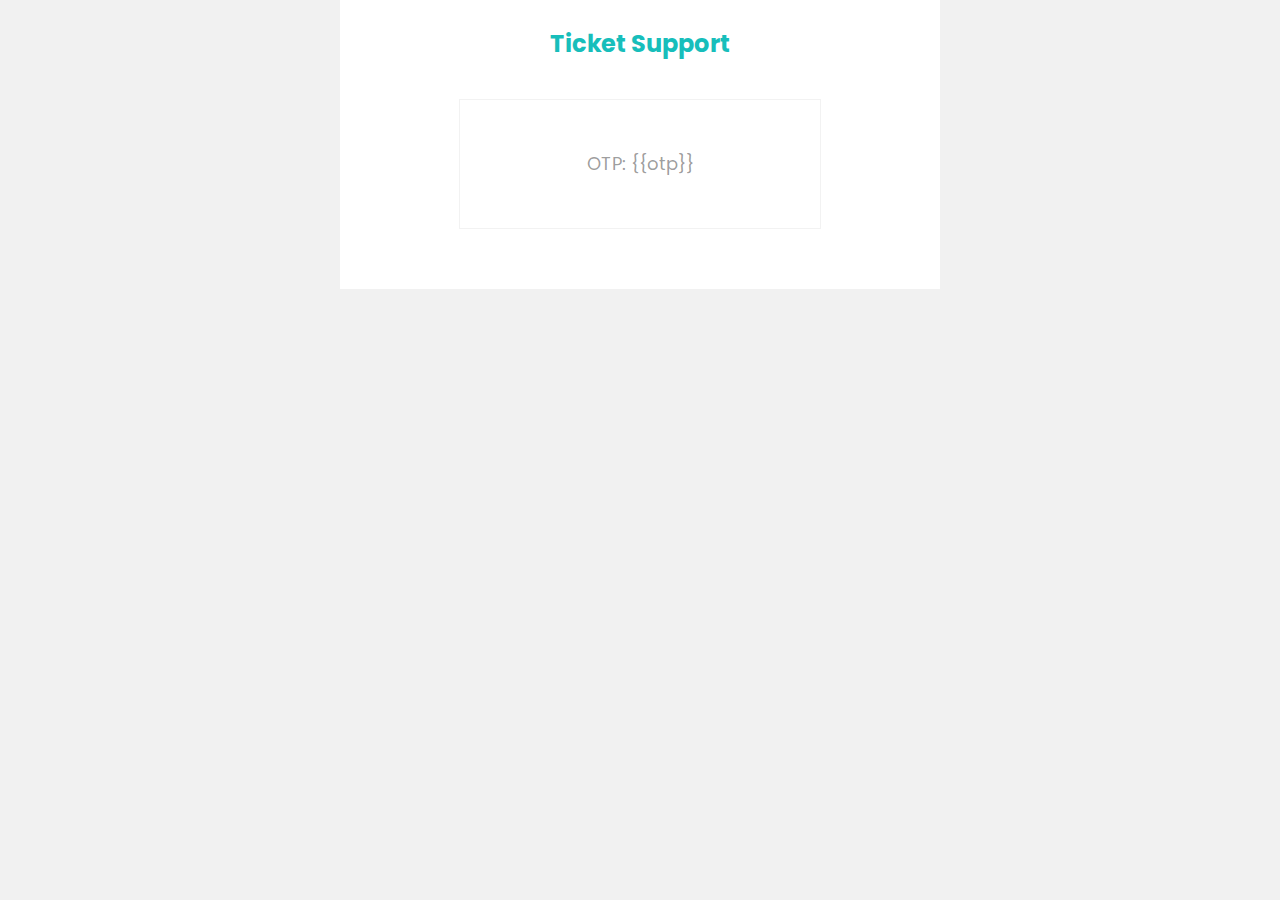
<file: donate/templates/donate/email3.html>
<!DOCTYPE html>
<html lang="en" xmlns="http://www.w3.org/1999/xhtml" xmlns:v="urn:schemas-microsoft-com:vml" xmlns:o="urn:schemas-microsoft-com:office:office">
<head>
    <meta charset="utf-8"> <!-- utf-8 works for most cases -->
    <meta name="viewport" content="width=device-width"> <!-- Forcing initial-scale shouldn't be necessary -->
    <meta http-equiv="X-UA-Compatible" content="IE=edge"> <!-- Use the latest (edge) version of IE rendering engine -->
    <meta name="x-apple-disable-message-reformatting">  <!-- Disable auto-scale in iOS 10 Mail entirely -->
    <title></title> <!-- The title tag shows in email notifications, like Android 4.4. -->

    <link href="https://fonts.googleapis.com/css?family=Poppins:200,300,400,500,600,700" rel="stylesheet">

    <!-- CSS Reset : BEGIN -->
    <style>

        /* What it does: Remove spaces around the email design added by some email clients. */
        /* Beware: It can remove the padding / margin and add a background color to the compose a reply window. */
        html,
body {
    margin: 0 auto !important;
    padding: 0 !important;
    height: 100% !important;
    width: 100% !important;
    background: #f1f1f1;
}

/* What it does: Stops email clients resizing small text. */
* {
    -ms-text-size-adjust: 100%;
    -webkit-text-size-adjust: 100%;
}

/* What it does: Centers email on Android 4.4 */
div[style*="margin: 16px 0"] {
    margin: 0 !important;
}

/* What it does: Stops Outlook from adding extra spacing to tables. */
table,
td {
    mso-table-lspace: 0pt !important;
    mso-table-rspace: 0pt !important;
}

/* What it does: Fixes webkit padding issue. */
table {
    border-spacing: 0 !important;
    border-collapse: collapse !important;
    table-layout: fixed !important;
    margin: 0 auto !important;
}

/* What it does: Uses a better rendering method when resizing images in IE. */
img {
    -ms-interpolation-mode:bicubic;
}

/* What it does: Prevents Windows 10 Mail from underlining links despite inline CSS. Styles for underlined links should be inline. */
a {
    text-decoration: none;
}

/* What it does: A work-around for email clients meddling in triggered links. */
*[x-apple-data-detectors],  /* iOS */
.unstyle-auto-detected-links *,
.aBn {
    border-bottom: 0 !important;
    cursor: default !important;
    color: inherit !important;
    text-decoration: none !important;
    font-size: inherit !important;
    font-family: inherit !important;
    font-weight: inherit !important;
    line-height: inherit !important;
}

/* What it does: Prevents Gmail from displaying a download button on large, non-linked images. */
.a6S {
    display: none !important;
    opacity: 0.01 !important;
}

/* What it does: Prevents Gmail from changing the text color in conversation threads. */
.im {
    color: inherit !important;
}

/* If the above doesn't work, add a .g-img class to any image in question. */
img.g-img + div {
    display: none !important;
}

/* What it does: Removes right gutter in Gmail iOS app: https://github.com/TedGoas/Cerberus/issues/89  */
/* Create one of these media queries for each additional viewport size you'd like to fix */

/* iPhone 4, 4S, 5, 5S, 5C, and 5SE */
@media only screen and (min-device-width: 320px) and (max-device-width: 374px) {
    u ~ div .email-container {
        min-width: 320px !important;
    }
}
/* iPhone 6, 6S, 7, 8, and X */
@media only screen and (min-device-width: 375px) and (max-device-width: 413px) {
    u ~ div .email-container {
        min-width: 375px !important;
    }
}
/* iPhone 6+, 7+, and 8+ */
@media only screen and (min-device-width: 414px) {
    u ~ div .email-container {
        min-width: 414px !important;
    }
}


    </style>

    <!-- CSS Reset : END -->

    <!-- Progressive Enhancements : BEGIN -->
    <style>

	    .primary{
	background: #17bebb;
}
.bg_white{
	background: #ffffff;
}
.bg_light{
	background: #f7fafa;
}
.bg_black{
	background: #000000;
}
.bg_dark{
	background: rgba(0,0,0,.8);
}
.email-section{
	padding:2.5em;
}

/*BUTTON*/
.btn{
	padding: 10px 15px;
	display: inline-block;
}
.btn.btn-primary{
	border-radius: 5px;
	background: #17bebb;
	color: #ffffff;
}
.btn.btn-white{
	border-radius: 5px;
	background: #ffffff;
	color: #000000;
}
.btn.btn-white-outline{
	border-radius: 5px;
	background: transparent;
	border: 1px solid #fff;
	color: #fff;
}
.btn.btn-black-outline{
	border-radius: 0px;
	background: transparent;
	border: 2px solid #000;
	color: #000;
	font-weight: 700;
}
.btn-custom{
	color: rgba(0,0,0,.3);
	text-decoration: underline;
}

h1,h2,h3,h4,h5,h6{
	font-family: 'Poppins', sans-serif;
	color: #000000;
	margin-top: 0;
	font-weight: 400;
}

body{
	font-family: 'Poppins', sans-serif;
	font-weight: 400;
	font-size: 15px;
	line-height: 1.8;
	color: rgba(0,0,0,.4);
}

a{
	color: #17bebb;
}

table{
}
/*LOGO*/

.logo h1{
	margin: 0;
}
.logo h1 a{
	color: #17bebb;
	font-size: 24px;
	font-weight: 700;
	font-family: 'Poppins', sans-serif;
}

/*HERO*/
.hero{
	position: relative;
	z-index: 0;
}

.hero .text{
	color: rgba(0,0,0,.3);
}
.hero .text h2{
	color: #000;
	font-size: 34px;
	margin-bottom: 0;
	font-weight: 200;
	line-height: 1.4;
}
.hero .text h3{
	font-size: 24px;
	font-weight: 300;
}
.hero .text h2 span{
	font-weight: 600;
	color: #000;
}

.text-author{
	bordeR: 1px solid rgba(0,0,0,.05);
	max-width: 50%;
	margin: 0 auto;
	padding: 2em;
}
.text-author img{
	border-radius: 50%;
	padding-bottom: 20px;
}
.text-author h3{
	margin-bottom: 0;
}
ul.social{
	padding: 0;
}
ul.social li{
	display: inline-block;
	margin-right: 10px;
}

/*FOOTER*/

.footer{
	border-top: 1px solid rgba(0,0,0,.05);
	color: rgba(0,0,0,.5);
}
.footer .heading{
	color: #000;
	font-size: 20px;
}
.footer ul{
	margin: 0;
	padding: 0;
}
.footer ul li{
	list-style: none;
	margin-bottom: 10px;
}
.footer ul li a{
	color: rgba(0,0,0,1);
}


@media screen and (max-width: 500px) {


}


    </style>


</head>

<body width="100%" style="margin: 0; padding: 0 !important; mso-line-height-rule: exactly; background-color: #f1f1f1;">
	<center style="width: 100%; background-color: #f1f1f1;">
    <div style="display: none; font-size: 1px;max-height: 0px; max-width: 0px; opacity: 0; overflow: hidden; mso-hide: all; font-family: sans-serif;">
      &zwnj;&nbsp;&zwnj;&nbsp;&zwnj;&nbsp;&zwnj;&nbsp;&zwnj;&nbsp;&zwnj;&nbsp;&zwnj;&nbsp;&zwnj;&nbsp;&zwnj;&nbsp;&zwnj;&nbsp;&zwnj;&nbsp;&zwnj;&nbsp;&zwnj;&nbsp;&zwnj;&nbsp;&zwnj;&nbsp;&zwnj;&nbsp;&zwnj;&nbsp;&zwnj;&nbsp;
    </div>
    <div style="max-width: 600px; margin: 0 auto;" class="email-container">
    	<!-- BEGIN BODY -->
      <table align="center" role="presentation" cellspacing="0" cellpadding="0" border="0" width="100%" style="margin: auto;">
      	<tr>
          <td valign="top" class="bg_white" style="padding: 1em 2.5em 0 2.5em;">
          	<table role="presentation" border="0" cellpadding="0" cellspacing="0" width="100%">
          		<tr>
          			<td class="logo" style="text-align: center;">
			            <h1><a href="#">Ticket Support</a></h1>
			          </td>
          		</tr>
          	</table>
          </td>
	      </tr><!-- end tr -->
				<tr>
          <td valign="middle" class="hero bg_white" style="padding: 2em 0 4em 0;">
            <table role="presentation" border="0" cellpadding="0" cellspacing="0" width="100%">
            	<tr>
			          <td style="text-align: center;">
			          	<div class="text-author">
                            <p style="font-size: large;">OTP: {{otp}}</p>
			           	</div>
			          </td>
			        </tr>
            
            </table>
          </td>
	      </tr><!-- end tr -->
      <!-- 1 Column Text + Button : END -->
      </table>


    </div>
  </center>
</body>
</html>
</file>
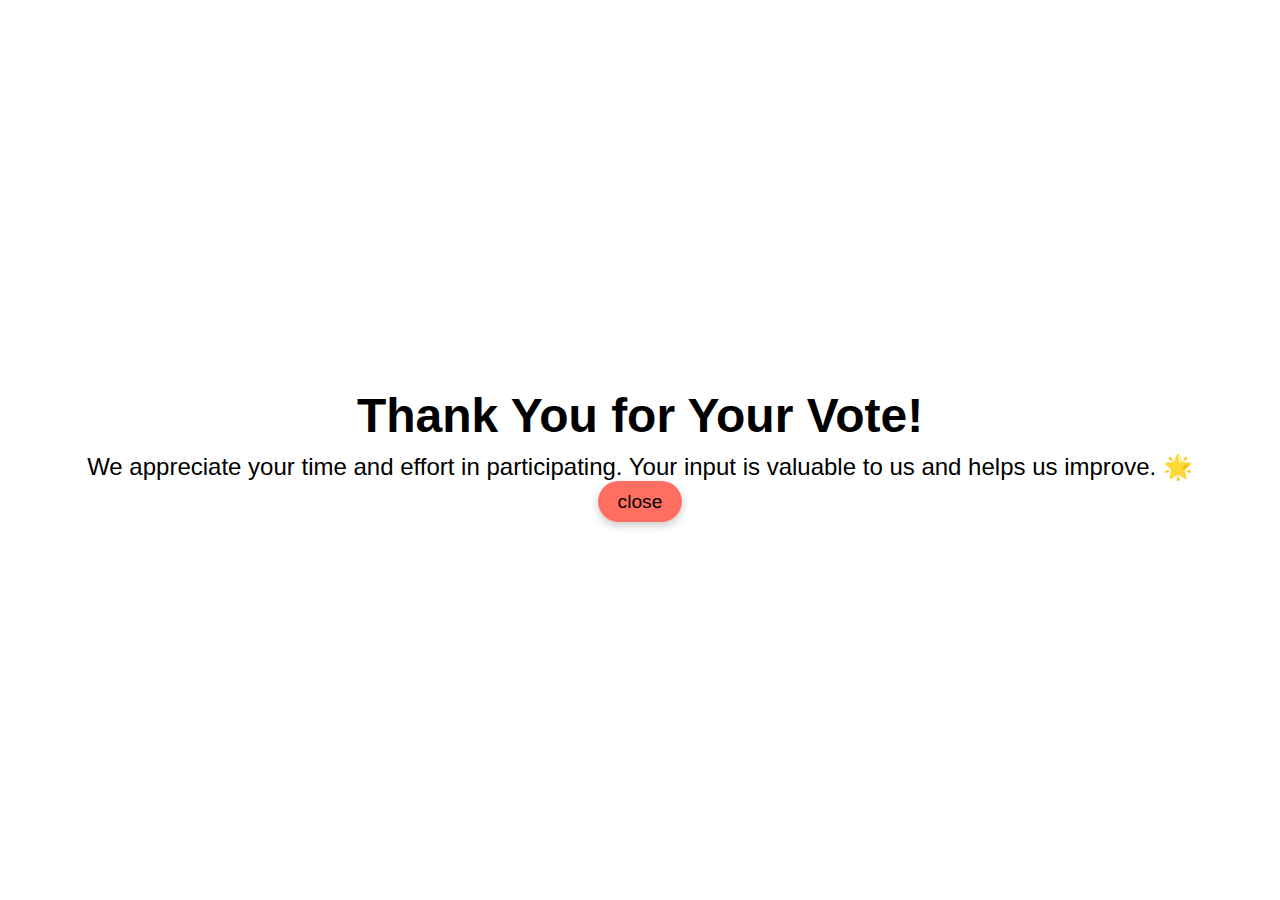
<file: donate/templates/donate/voty.html>
<!DOCTYPE html>
<html lang="en">
<head>
  <meta charset="UTF-8">
  <meta name="viewport" content="width=device-width, initial-scale=1.0">
  <title>Thank You for Your Vote!</title>
  <style>

    /* General Reset */
body {
  margin: 0;
  font-family: 'Arial', sans-serif;
  
  overflow: hidden;
}

.container {
  height: 100vh;
  display: flex;
  justify-content: center;
  align-items: center;
  flex-direction: column;
  position: relative;
}

/* Balloons Animation */
.balloons {
  position: absolute;
  top: 0;
  left: 50%;
  transform: translateX(-50%);
  width: 100%;
  height: 100%;
  overflow: hidden;
}

.balloon {
  position: absolute;
  bottom: -150px;
  width: 50px;
  height: 70px;
  background-color: red;
  border-radius: 50% 50% 50% 50%;
  animation: rise 5s infinite ease-in-out;
  z-index: 1;
  box-shadow: 0px 4px 6px rgba(0, 0, 0, 0.3);
}

.balloon1 { left: 10%; background: #FF6F61; animation-delay: 0s; }
.balloon2 { left: 30%; background: #FFB866; animation-delay: 1s; }
.balloon3 { left: 50%; background: #69E7F3; animation-delay: 2s; }
.balloon4 { left: 70%; background: #FF6FF2; animation-delay: 3s; }
.balloon5 { left: 90%; background: #FFEA61; animation-delay: 4s; }

@keyframes rise {
  0% { transform: translateY(0); opacity: 1; }
  50% { opacity: 0.8; }
  100% { transform: translateY(-120vh); opacity: 0; }
}

/* Message Box Styling */
.message-box {
  z-index: 2;
  text-align: center;
  color: black;
}

.thank-you {
  font-size: 3rem;
  margin: 0;
  animation: popIn 1s ease-out;
}

.message {
  font-size: 1.5rem;
  margin: 10px 0;
  animation: fadeIn 1.5s ease-out;
}

.home-button {
  padding: 10px 20px;
  font-size: 1.2rem;
  border: none;
  border-radius: 25px;
  background: #ff6f61;
  color: black;
  cursor: pointer;
  box-shadow: 0 4px 8px rgba(0, 0, 0, 0.2);
  transition: transform 0.3s ease, box-shadow 0.3s ease;
  text-decoration: none;
}



.home-button:hover {
  transform: scale(1.1);
  box-shadow: 0 6px 12px rgba(0, 0, 0, 0.3);
}

@keyframes popIn {
  0% { transform: scale(0); opacity: 0; }
  100% { transform: scale(1); opacity: 1; }
}

@keyframes fadeIn {
  0% { opacity: 0; }
  100% { opacity: 1; }
}


  </style>
</head>
<body>
  <div class="container">
    <div class="balloons">
      <div class="balloon balloon1"></div>
      <div class="balloon balloon2"></div>
      <div class="balloon balloon3"></div>
      <div class="balloon balloon4"></div>
      <div class="balloon balloon5"></div>
    </div>
    <div class="message-box">
      <h1 class="thank-you">Thank You for Your Vote!</h1>
      <p class="message">We appreciate your time and effort in participating. Your input is valuable to us and helps us improve. 🌟</p>

      <a href="{% url 'index' %}" class="home-button">close</a>
    </div>
  </div>
</body>
</html>
</file>
